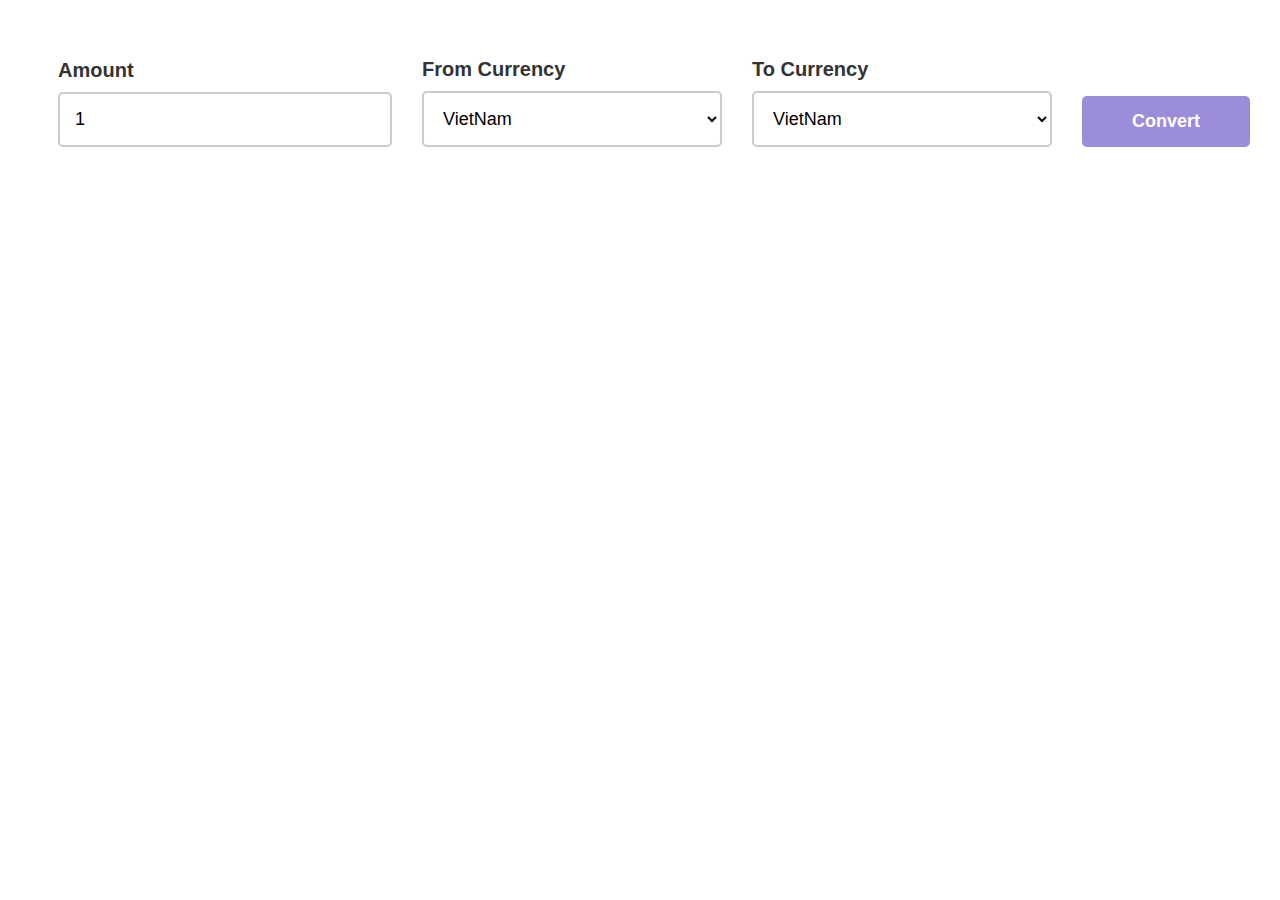
<file: baitap/chuyendoitien.html>
<!DOCTYPE html>
<html lang="en">
<head>
    <meta charset="UTF-8">
    <title>Chuyển đổi tiền tệ</title>
    <link rel="stylesheet" href="style.css">
</head>
<body>
<form>
    <div class="container">
        <div class="input-group">
            <label>Amount</label>
            <input type="number" id="amount" value="1">
        </div>

        <div class="input-group">
            <label>From Currency</label>
            <select id="fromCurrency">
                <option value="VND">VietNam</option>
                <option value="USD">USD</option>
                <option value="EUR">EUR</option>
                <option value="JPY">JPY</option>
            </select>
        </div>

        <div class="input-group">
            <label>To Currency</label>
            <select id="toCurrency">
                <option value="VND">VietNam</option>
                <option value="USD">USD</option>
                <option value="EUR">EUR</option>
                <option value="JPY">JPY</option>
            </select>
        </div>
        <button type="button" onclick="chuyenDoiTien()">Convert</button>
    </div>
</form>

<div class="result" id="result"></div>
<script src="score.js">

</script>

</body>
</html>
</file>
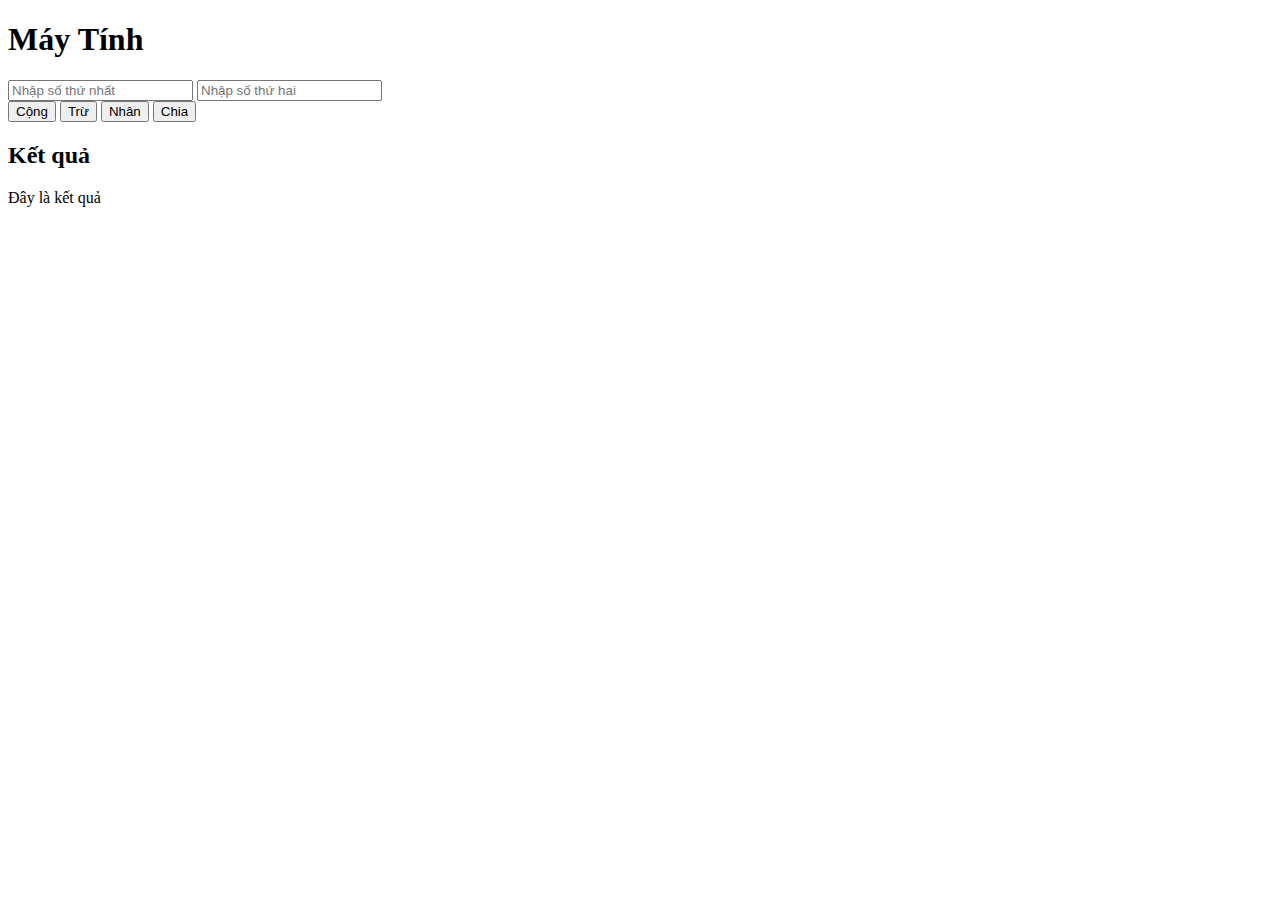
<file: baitap/maytinh.html>
<!DOCTYPE html>
<html lang="en">
<head>
    <meta charset="UTF-8">
    <title>Máy tính</title>
</head>
<body>
<h1>Máy Tính</h1>
<input type="number" id="num1" placeholder="Nhập số thứ nhất">
<input type="number" id="num2" placeholder="Nhập số thứ hai"><br>
<button onclick="congMayTinh()">Cộng</button>
<button onclick="truMayTinh()">Trừ</button>
<button onclick="nhanMayTinh()">Nhân</button>
<button onclick="chiaMayTinh()">Chia</button>
<h2>Kết quả</h2>
<div id="result">Đây là kết quả</div>
<script src="score.js">

</script>
</body>
</html>
</file>
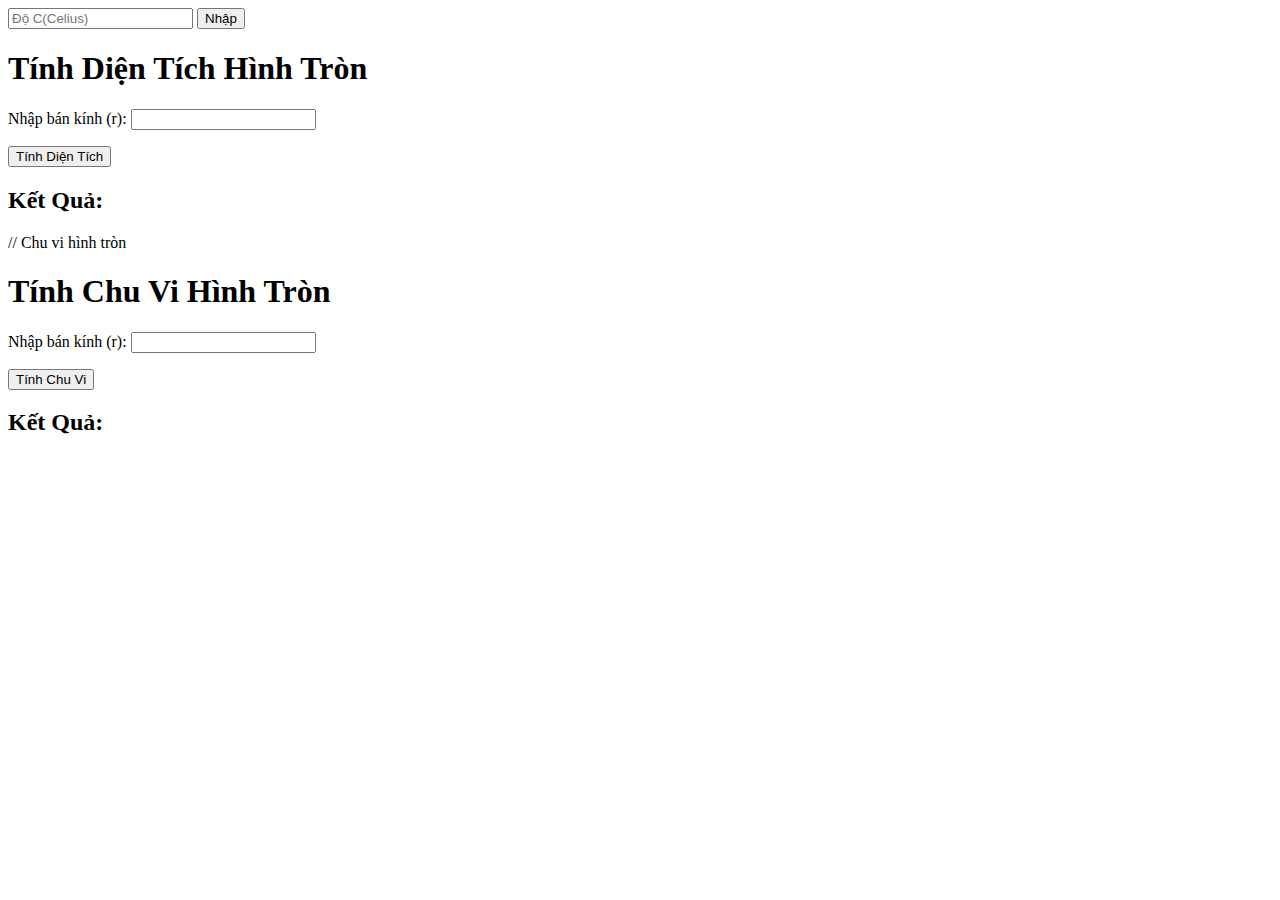
<file: baitap/nhietdo.html>
<!DOCTYPE html>
<html lang="en">
<head>
    <meta charset="UTF-8">
    <title>Title</title>
</head>
<body>
    <!--chuyển đổi nhiệt độ -->
    <input type="number" placeholder="Độ C(Celius)" id="c">
    <button onclick="chuyenDoi()">
            Nhập
    </button>
    <p id="result"></p>
<!--    Tính diện tích hình tròn-->
    <h1>Tính Diện Tích Hình Tròn</h1>

    <p>Nhập bán kính (r): <input type="number" id="bankinh1"></p>

    <button onclick="tinhDienTich()">Tính Diện Tích</button>

    <h2>Kết Quả:</h2>
    <p id="ketqua1"></p>
// Chu vi hình tròn
    <h1>Tính Chu Vi Hình Tròn</h1>

    <p>Nhập bán kính (r): <input type="number" id="bankinh2"></p>

    <button onclick="tinhChuVi()">Tính Chu Vi</button>

    <h2>Kết Quả:</h2>
    <p id="ketqua2"></p>
    <script src="score.js">

    </script>

</body>
</html>
</file>
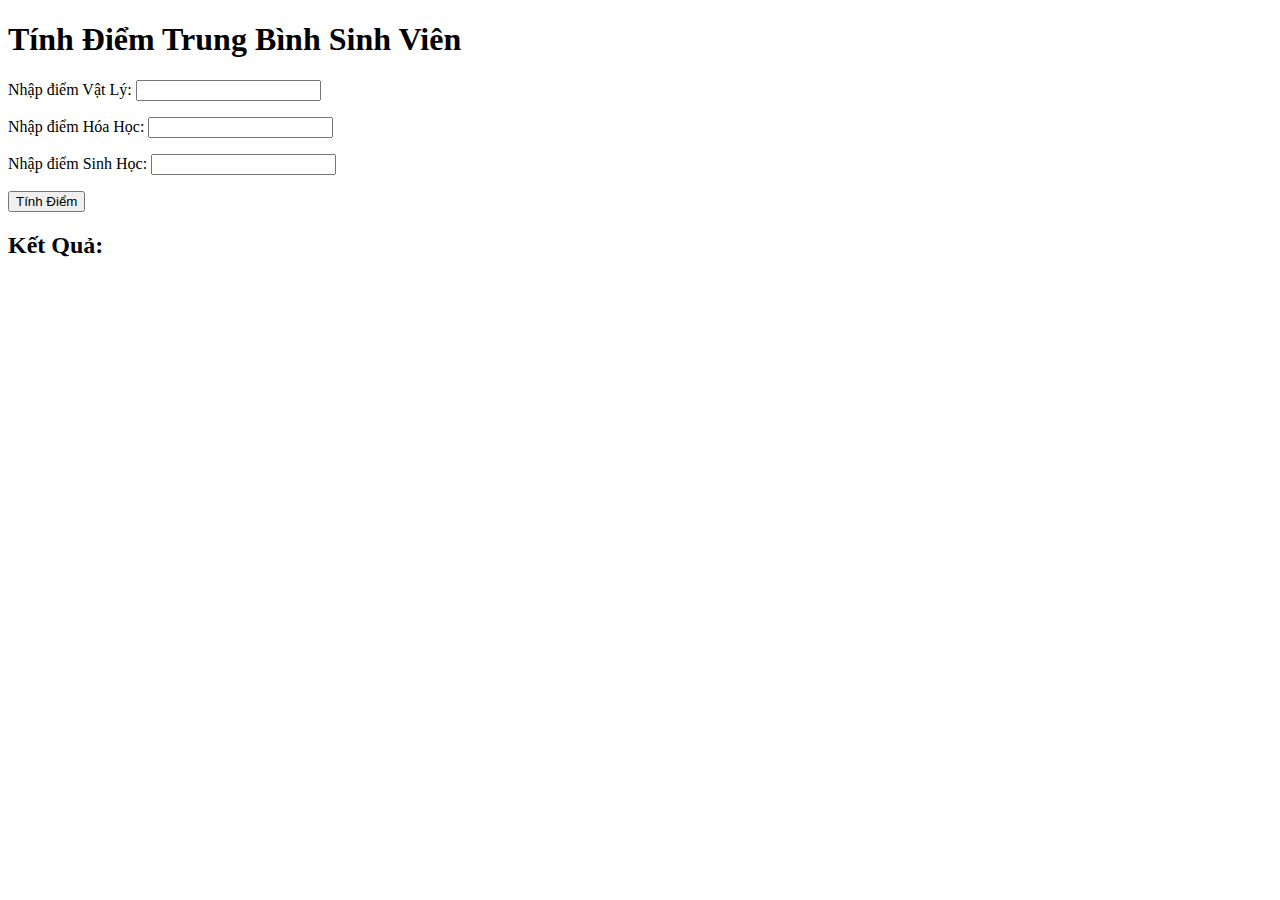
<file: baitap/score.html>
<!DOCTYPE html>
<html lang="en">
<head>
    <meta charset="UTF-8">
    <title>Title</title>
</head>
<body>
    <h1>Tính Điểm Trung Bình Sinh Viên</h1>

    <p>Nhập điểm Vật Lý: <input type="number" id="vatly"></p>
    <p>Nhập điểm Hóa Học: <input type="number" id="hoahoc"></p>
    <p>Nhập điểm Sinh Học: <input type="number" id="sinhhoc"></p>
    <button onclick="tinhDiem()">Tính Điểm</button>

    <h2>Kết Quả:</h2>
    <p id="ketqua"></p>

    <script src="score.js">
    </script>
</body>
</html>
</file>
<file: baitap/style.css>
body {
    font-family: Arial, sans-serif;
    padding: 50px;
}

.container {
    display: flex;
    align-items: flex-end;
    gap: 30px;
}

.input-group {
    display: flex;
    flex-direction: column;
}

.input-group label {
    font-size: 20px;
    font-weight: bold;
    color: #333;
    margin-bottom: 10px;
}

input[type="number"] {
    width: 300px;
    padding: 15px;
    font-size: 18px;
    border: 2px solid #ccc;
    border-radius: 5px;
}

select {
    width: 300px;
    padding: 15px;
    font-size: 18px;
    border: 2px solid #ccc;
    border-radius: 5px;
    background-color: white;
    cursor: pointer;
}

button {
    padding: 15px 50px;
    font-size: 18px;
    font-weight: bold;
    color: white;
    background-color: #9b8dd9;
    border: none;
    border-radius: 5px;
    cursor: pointer;
}

button:hover {
    background-color: #8576c7;
}

.result {
    margin-top: 30px;
    font-size: 20px;
    font-weight: bold;
    color: #6b5dd8;
}
</file>
